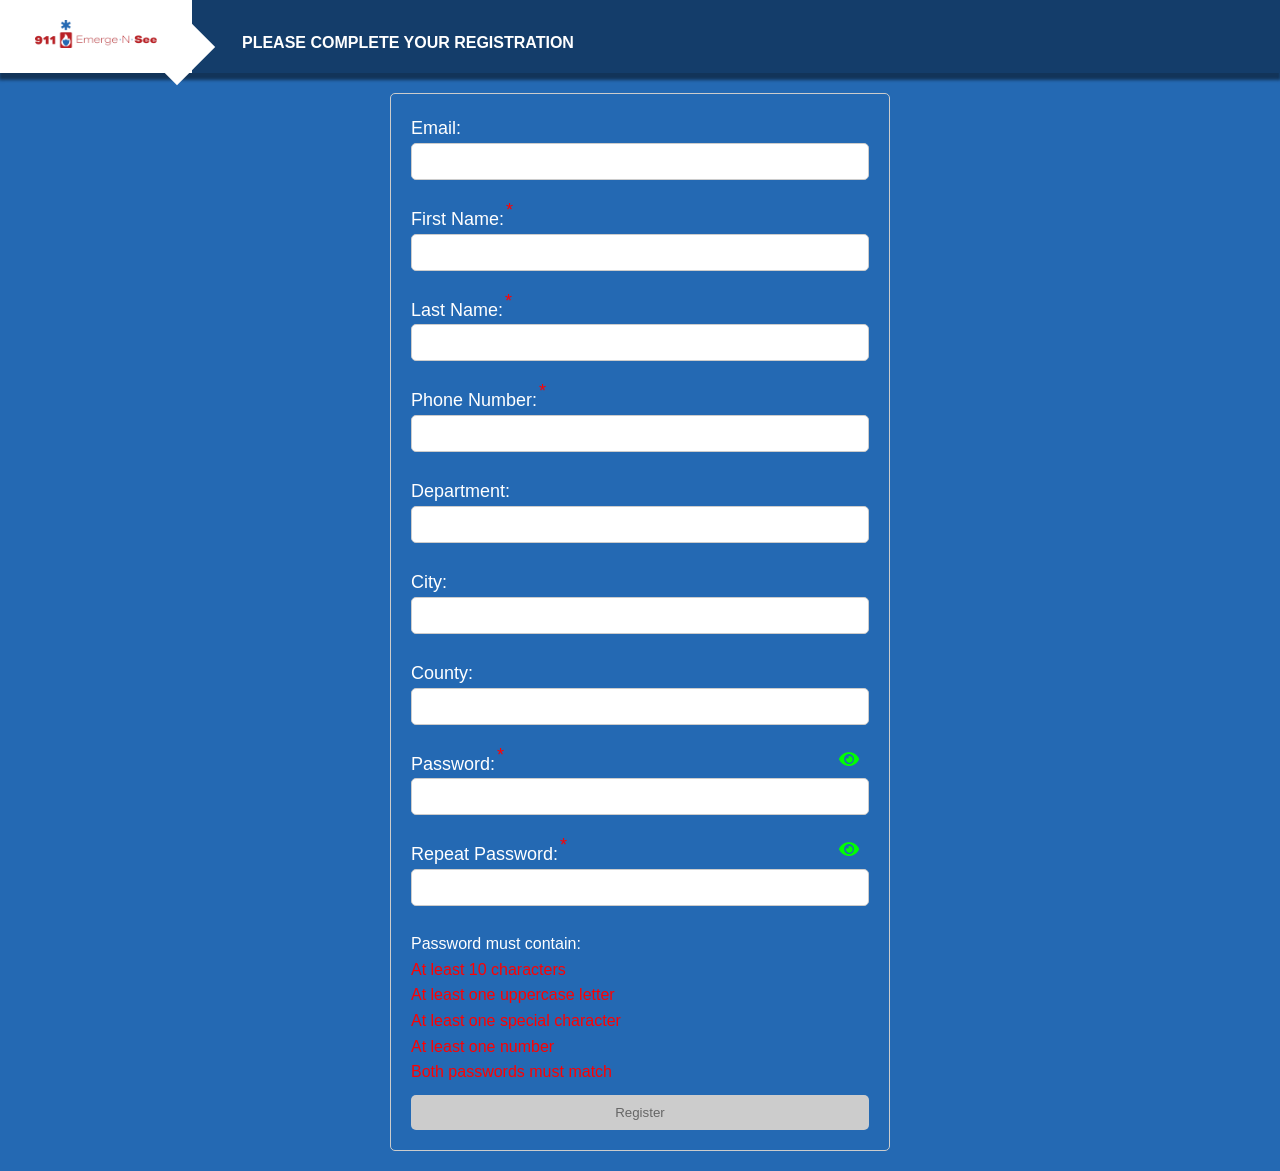
<file: register/index.html>
<!DOCTYPE html>
<html lang="en">
<head>
<meta charset="UTF-8">
<meta name="viewport" content="width=device-width, initial-scale=1.0">
<title>Registration Form</title>
<link rel="stylesheet" href="https://cdnjs.cloudflare.com/ajax/libs/font-awesome/5.15.3/css/all.min.css">
<style>
    body {
        font-family: Arial, sans-serif;
    }

    .form-container {
        max-width: 500px;
        margin: 20px auto;
        padding: 20px;
        border: 1px solid #ccc;
        border-radius: 5px;
    }

    .input-group {
        position: relative;
        margin-bottom: 15px;
        display: flex;
        flex-direction: column;
        font-size: 1.8rem;
        color: white;
    }

    #registrationForm input {
        padding: 10px;
        margin-bottom: 10px;
        border-radius: 5px;
        border: 1px solid #ccc;
    }

    .input-group i {
        position: absolute; /* Adjust as needed */
        right: 10px; /* Adjust as needed */
        top: 0;
        color: rgb(0, 255, 0);
        cursor: pointer;
    }

    .required:after {
        content: '*';
        color: red;
        margin-left: 2px;
        position: relative;
        top: -0.5em;
    }
    
    button[type="submit"] {
        width: 100%;
        padding: 10px;
        border: none;
        border-radius: 5px;
        background-color: #007bff;
        color: white;
        cursor: pointer;
    }

    button[type="submit"]:hover {
        background-color: #0056b3;
    }

    .requirements {
        font-size: 1.6rem;
        color: #FFF;
        margin-bottom: 10px;
    }
    
    .valid {
        color: rgb(0, 255, 0);
    }
    
    .invalid {
        color: red;
    }

    button#submitButton {
    padding: 10px;
    width: 100%;
    border: none;
    border-radius: 5px;
    background-color: #ccc; /* Subdued look */
    color: #666;
    cursor: not-allowed;
    transition: background-color 0.3s, color 0.3s, box-shadow 0.3s;
}

button#submitButton.active {
    background-color: #007bff; /* Active look */
    color: white;
    cursor: pointer;
    animation: glow 1.5s infinite alternate;
}

@keyframes glow {
    from {
        box-shadow: 0 0 5px #007bff;
    }
    to {
        box-shadow: 0 0 20px #007bff;
    }
}
</style>
<link rel="stylesheet" href="../styles.css">
<link rel="icon" type="image/png" href="../img/ensportalico.png">
</head>
<body>
    <header>
        <div class="headLogo">
            <div>
                <img src="../img/enslogo.png" />
                <div class="logoDiamond"></div>
            </div>
        </div>
        <div>
            <h4 id="pageTitle">PLEASE COMPLETE YOUR REGISTRATION</h4>
        </div>
    </header>

<div class="form-container">
    <form id="registrationForm">
        <input type="hidden" id="key" name="key">

        <div class="input-group">
            <label for="email">Email:</label>
            <input type="email" id="email" name="email" readonly>
        </div>
        
        <div class="input-group">
            <label for="firstName">First Name:<span class="required"></span></label>
            <input type="text" id="firstName" name="firstName" required>
        </div>
            
        <div class="input-group">
            <label for="lastName">Last Name:<span class="required"></span></label>
                <input type="text" id="lastName" name="lastName">
            
        </div>
        
        <div class="input-group">
            <label for="phoneNumber">Phone Number:<span class="required"></span></label>
                <input type="tel" id="phoneNumber" name="phoneNumber" required>
            
        </div>

        <div class="input-group">
            <label for="department"></label>
                Department:
                <input type="text" id="department" name="department">
            
        </div>
        
        <div class="input-group">
            <label for="city">
                City:</label>
                <input type="text" id="city" name="city">
            
        </div>
            
        <div class="input-group">
            <label for="county">
                County:</label>
                <input type="text" id="county" name="county">
            
        </div>
        
        <div class="input-group">
            <label for="password">Password:<span class="required"></span><i class="fas fa-eye eye-icon" onclick="toggleVisibility('password')" onmouseout="autoHide('password')"></i></label>
            <input type="password" id="password" name="password" required>
        </div>
        
        <div class="input-group">
            <label for="repeatPassword">Repeat Password:<span class="required"></span><i class="fas fa-eye eye-icon" onclick="toggleVisibility('repeatPassword')" onmouseout="autoHide('repeatPassword')"></i></label>
            <input type="password" id="repeatPassword" name="repeatPassword" required>
        </div>

        <div class="requirements">
            Password must contain:<br>
            <span id="minChars" class="invalid">At least 10 characters</span><br>
            <span id="upperCase" class="invalid">At least one uppercase letter</span><br>
            <span id="specialChar" class="invalid">At least one special character</span><br>
            <span id="number" class="invalid">At least one number</span><br>
            <span id="pwMatch" class="invalid">Both passwords must match</span>
        </div>

        <button type="submit" id="submitButton" disabled>Register</button>
    </form>
</div>

<script>
document.addEventListener('DOMContentLoaded', function() {
    const urlParams = new URLSearchParams(window.location.search);
    document.getElementById('email').value = urlParams.get('email') || '';
    document.getElementById('key').value = urlParams.get('key') || '';
    document.getElementById('password').oninput = validatePassword;
    document.getElementById('repeatPassword').oninput = validateRepeatPassword;
    document.querySelectorAll('input').forEach(input => {
        input.oninput = validateForm;
    });
});

function validatePassword() {
    const password = document.getElementById('password').value;
    let valid = true;

    document.getElementById('minChars').className = password.length >= 10 ? 'valid' : 'invalid';
    document.getElementById('upperCase').className = /[A-Z]/.test(password) ? 'valid' : 'invalid';
    document.getElementById('specialChar').className = /[^a-zA-Z0-9]/.test(password) ? 'valid' : 'invalid';
    document.getElementById('number').className = /[0-9]/.test(password) ? 'valid' : 'invalid';

    valid &= password.length >= 10;
    valid &= /[A-Z]/.test(password);
    valid &= /[^a-zA-Z0-9]/.test(password);
    valid &= /[0-9]/.test(password);

    return valid;
}

function validateRepeatPassword() {
    const password = document.getElementById('password').value;
    const repeatPassword = document.getElementById('repeatPassword').value;
    const match = password === repeatPassword;

    document.getElementById('pwMatch').className = match ? 'valid' : 'invalid';
    
    return match;
}

function validateForm() {
    const validPassword = validatePassword();
    const passwordsMatch = validateRepeatPassword();
    const otherRequiredFieldsFilled = Array.from(document.querySelectorAll('input[required]')).every(input => input.value.trim() !== '');

    const submitButton = document.getElementById('submitButton');
    if (validPassword && passwordsMatch && otherRequiredFieldsFilled) {
        submitButton.disabled = false;
        submitButton.classList.add('active');
    } else {
        submitButton.disabled = true;
        submitButton.classList.remove('active');
    }
}

let allowAutoHide = true;

function toggleVisibility(passwordFieldId) {
    const passwordInput = document.getElementById(passwordFieldId);
    const icon = document.querySelector(`label[for=${passwordFieldId}] i`);
    
    if (passwordInput.type === "password") {
        passwordInput.type = "text";
        icon.classList.replace('fa-eye', 'fa-eye-slash');
        icon.style.color = "red"; // Change to green when visible
    } else {
        passwordInput.type = "password";
        icon.classList.replace('fa-eye-slash', 'fa-eye');
        icon.style.color = "rgb(0, 255, 0)"; // Change to red when hidden
    }
}

function autoHide(passwordFieldId) {
    const passwordInput = document.getElementById(passwordFieldId);
    const icon = document.querySelector(`label[for=${passwordFieldId}] i`);
    setTimeout(() => {
        if (passwordInput.type === "text") {
            passwordInput.type = "password";
            icon.classList.replace('fa-eye-slash', 'fa-eye');
            icon.style.color = "rgb(0, 255, 0)";
        }
    }, 2500);
}

document.getElementById('registrationForm').addEventListener('submit', function(e) {
    e.preventDefault();
    
    const formData = {
        email: document.getElementById('email').value,
        key: document.getElementById('key').value,
        firstName: document.getElementById('firstName').value,
        lastName: document.getElementById('lastName').value,
        phoneNumber: document.getElementById('phoneNumber').value,
        department: document.getElementById('department').value,
        city: document.getElementById('city').value,
        county: document.getElementById('county').value,
        password: document.getElementById('password').value,
    };

    // Submit form data using Fetch API
    fetch('https://client-control.911-ens-services.com/update-user', {
        method: 'PUT',
        headers: {
            'Content-Type': 'application/json',
        },
        body: JSON.stringify(formData),
    })
    .then(response => response.json())
    .then(data => {
        console.log('Success:', data);
        document.getElementById('registrationForm').reset();
        displaySuccessAndRedirect();
    })
    .catch((error) => {
        console.error('Error:', error);
        // Handle errors, such as displaying an error message to the user
    });
});

function displaySuccessAndRedirect() {
    // Scroll to the top of the page
    window.scrollTo({top: 0, behavior: 'smooth'});
    
    // Create or select an element to display the success message
    let messageElement = document.createElement("div");
    messageElement.setAttribute("id", "successMessage");
    // Adjust the CSS text to remove positioning and ensure natural document flow
    messageElement.style.cssText = "text-align: center; font-size: 1.8rem; color: white; margin-top: 40px;";
    messageElement.innerHTML = "Success, You will now be directed to portal login.<br>Redirecting in <span id='countdown' style='color: red;'>5</span> seconds...";
    
    // Insert the messageElement just before the form container to ensure it pushes content down
    let formContainer = document.querySelector(".form-container");
    formContainer.parentNode.insertBefore(messageElement, formContainer);

    // Start the countdown
    let countdown = 5;
    let countdownElement = document.getElementById('countdown');
    let intervalId = setInterval(() => {
        countdown -= 1;
        countdownElement.innerText = countdown;
        if (countdown <= 0) {
            clearInterval(intervalId);
            window.location.href = "https://portal.911emergensee.com";
        }
    }, 1000);
}
</script>

</body>
</html>
</file>
<file: styles.css>
/* Simple CSS Reset */
html {
    box-sizing: border-box;
    font-size: 62.5%; /* This sets the font size to 10px, making 'rem' units easier to manage */
}

*, *::before, *::after {
    box-sizing: inherit; /* Inherit box-sizing from html to ensure consistency across the website */
    margin: 0; /* Remove default margins */
    padding: 0; /* Remove default paddings */
    border: 0; /* Remove default borders */
}

html, body {
    margin: 0;
    padding: 0;
}

body {
    font-family: -apple-system, BlinkMacSystemFont, "Segoe UI", Roboto, Oxygen, Ubuntu, Cantarell, "Open Sans", "Helvetica Neue", sans-serif;
    line-height: 1.6; /* Default line height */
    color: #333; /* Default text color */
}

ul, ol {
    list-style: none; /* Remove default list styles */
}

a {
    text-decoration: none; /* Remove default text decoration for links */
    color: inherit; /* Link color inherits from parent */
}

img {
    max-width: 100%; /* Make images responsive */
    height: auto; /* Maintain aspect ratio */
}

/* end staging and reset */

body {
    background-color: #2469B3;
}

header {
    width: 100%;
    height: 100px;
    height: auto;
    background-color: #143D6A;
    display: flex;
    box-shadow: 0px 6px 3px 1px rgba(0, 0, 0, 0.5);
}

.headLogo {
    background-color: #FFFFFF;
    width: 15%;
    left: 0;
    box-sizing: border-box;
    position: relative;
    z-index: 2;
    
}

.headLogo img {
    padding: 20px 35px;
    box-sizing: border-box;
    position: relative;
    z-index: 3;
}

.logoDiamond {
    height: 54px;
    width: 54px;
    background-color: #FFFFFF;
    position: absolute;
    right: -12px;
    top: 20px;
    z-index: 1;
    transform: rotate(45deg);
}

.container {
    width: 100%;
    min-height: 100vh;
    position: relative;
}

.sideMenu {
    width: 15%;
    min-height: 70vh;
    background-color: #2E79CA;
    border-right: 3px solid #1C5B91; 
    border-bottom: 3px solid #1C5B91;
    position: absolute;
    left: 0;
    z-index: 10;
    transition: left 0.9s ease;
}

.sideMenu li a {
    font-size: 1.8rem;
    color: #FFFFFF;
    margin-left: 20px;
    line-height: 3.5rem;
}

.slideTab {
    width: 40px;
    height: 85px;
    background-color: #2E79CA;
    position: absolute;
    top: 50%;
    transform: translateY(-50%);
    right: -40px;
    border-right: 3px solid #1C5B91; 
    border-bottom: 3px solid #1C5B91;
    border-top: 3px solid #1C5B91;
    border-top-right-radius: 10px;
    border-bottom-right-radius: 10px;
}

.circle {
    position: absolute;
    top: 50%; /* Vertical center */
    right: -32px; /* Align with the tab */
    width: 34px; /* Circle size */
    height: 34px;
    background-color: #D9D9D9; /* Example color */
    border-radius: 50%;
    transform: translateY(-50%);
    transition: transform 0.9s ease; /* Smooth rotation effect */
}

.circle::after {
    content: '';
    position: absolute;
    left: 50%;
    top: 50%;
    border: 10px solid transparent;
    border-right-color: black; /* Triangle color */
    border-left: 0;
    transform: translate(-50%, -50%);
}

.open .sideMenu {
    left: -15% !important; /* Slide out */
}

/* Styling for when the circle is rotated */
.rotated .circle {
    transform: translateY(-50%) rotate(180deg); /* Rotate 180 degrees */
}

#pageTitle {
    margin-left: 50px;
    top: 30px;
    color: #FFFFFF;
    font-size: 16px;
    position: absolute;
}

.page h1 {
    font-size: 14px;
}

#hamburger-menu {
    cursor: pointer;
    position: relative;
    top: 27px;
    left: 82%;
  }

.page span {
    font-size: 12px;
}
  
  #hamburger-menu .bar1, #hamburger-menu .bar2, #hamburger-menu .bar3 {
    width: 35px;
    height: 5px;
    background-color: white;
    margin: 6px 0;
    transition: 0.4s;
  }
  
  /* Animation styles */
  .change .bar1 {
    -webkit-transform: rotate(-45deg) translate(-9px, 6px);
    transform: rotate(-45deg) translate(-9px, 6px);
  }
  
  .change .bar2 {opacity: 0;}
  
  .change .bar3 {
    -webkit-transform: rotate(45deg) translate(-8px, -8px);
    transform: rotate(45deg) translate(-8px, -8px);
  }

  #menu-box {
    position: absolute;
    right: 0;
    top: 0px;
    width: 250px;
    max-height: 0;
    background-color: #2E79CA;
    overflow: hidden;
    transition: max-height 0.9s ease;
    display: flex;
    flex-direction: column;
    font-size: 1.8rem;
    color: #FFFFFF;
    z-index: 99;
}

#menu-box p {
    padding: 30px 20px;
    font-size: 1.6rem;
    color: #FFFFFF;
    text-align: center;
}

#contentBody {
    width: 85%;
    /*height: 100vh;*/
    position: absolute;
    right: 0;
    display: flex;
    flex-direction: column;
    justify-content: center;
    align-items: center;
    z-index: 1;
    transition: width 0.9s ease-in-out;
}

#loginForm {
    display: flex;
    flex-direction: column;
    position: relative;
    top: 25vh;
    border-style: solid;
    border-width: 4px;
    border-color: #d3d3d3 #696969 #696969 #d3d3d3;
    border-radius: 10px;
    background-color: #143D6A;
    padding: 20px;
    box-shadow: 0px 0px 10px rgba(0,0,0,0.1);
    font-size: 1.6rem;
    text-align: center;
    align-items: center;
    width: 45%;
}

#loginForm input {
    font-size: 1.6rem;
    text-align: center;
    padding: 10px 5px;
    margin: 20px;
    width: 50%;
}

#loginForm input:first-child {
    margin-top: 80px;
}

#loginForm button {
    font-size: 1.6rem;
    text-align: center;
    width: 28%;
    padding: 15px 5px;
    margin-bottom: 80px;
    margin-top: 20px;
}

.formHeader {
    color: #FFFFFF;
    font-size: 2.2rem;
    padding: 25px 0;
}

.dropLink {
    padding: 10px;
}

.highcharts-root {
    font-size: 1.6rem !important;
}

#menuContent form {
    display: flex;
    flex-direction: column;
    align-items: center;
}

#menuContent form .subButt {
    width: 60%;
    padding: 15px 0;
    background-color: #143D6A;
    color: white;
    border: 3px solid #6AACF3;
}

#menuContent form .resButt {
    width: 60%;
    padding: 15px 0;
    background-color: #ce0f0f;
    color: white;
    border: 3px solid #535455;
}

#menuContent form > * {
    margin: 10px 0px;
    border-radius: 5px;
    padding-left: 10px;
}

#menuContent form div > * {
    padding: 10px 15px;
    border-radius: 5px;
    width: 95%;
}

#menuContent form h4 {
    font-size: 1.5rem;
}

#menuContent form div {
    width: 100%;
}

.pagination {
    display: flex;
    justify-content: center;
    align-items: center;
    padding: 10px;
    margin-top: 25px;
  }
  
  .pagination a, .pagination span, .entries-info {
    margin: 0 5px;
    padding: 5px 10px;
    text-decoration: none;
    color: #fff;
    font-size: 1.6rem;
    border: 2px solid transparent; /* Adjust color as needed */
  }
  
  .pagination a:hover, .pagination .current-page {
    background-color: #1100ff; /* Adjust color as needed */
    border-color: #666; /* Adjust color as needed */
    cursor: pointer;
    transition: background-color 0.3s ease, border-color 0.3s ease; /* Smooth transition */
  }
  
  .pagination-prev, .pagination-next {
    font-weight: bold;
  }

  .countWrap {
    width: 100%;
    text-align: center;
  }

  #menuContent {
    margin-top: 20px;
    width: 100%;
    display: flex;
    flex-direction: column;
    justify-content: center;
  }

  #menuContent input, #menuContent select {
    padding: 10px 15px;
    border-radius: 5px;
    width: 95%;
    margin: 0 auto;
    margin-top: 5px;
    margin-bottom: 10px;
  }

  #menuContent label {
    font-size: 1.8rem;
    color: white;
    margin-left: 5px;
  }

  #menuContent button {
    padding: 5px 15px;
    background-color: #143D6A;
    color: white;
    font-size: 1.8rem;
    border-radius: 5px;
    border: 1px solid black;
    margin: 0 auto;
  }

  #reportDateRangeSelector, #customDateInput, #agencyFilterDropdown, #reportTypeSelector {
    display: flex;
    flex-direction: column;
    justify-content: center;
  }

  .page {
    width: 90%;
    max-width: 90%;
    height: auto;
    margin: 20px auto;
    padding: 5px;
    box-sizing: border-box;
    position: relative;
    background-color: #fff;
    page-break-after: always;
    box-shadow: 0 0 10px rgba(0, 0, 0, 0.1);
    border: 1px solid #ccc;
    overflow: visible;
}

.table-container {
    width: 100%;
    border-collapse: collapse;
    margin-top: 20px;
}

th, td {
    padding: 2px;
    border: 1px solid #ddd;
}

.table-header {
    background-color: #f2f2f2;
}

/* Add this to your CSS file or style tags */
tr, td, th {
    page-break-inside: avoid;
    font-size: 12px;
}

.report-table tr {
    page-break-inside: avoid;
    page-break-after: auto;
}

.report-table thead {
    display: table-header-group; /* Ensures header repeats */
}

.report-table tbody {
    display: table-row-group;
}

/* Ensure headings don't break onto new pages alone */
h1, h2 {
    page-break-after: avoid;
}

/* Prevent page breaks inside elements */
h1, h2, p, table, tr, td, th {
    page-break-inside: avoid;
}

/* Allow page breaks after certain elements */
h1, h2 {
    page-break-after: avoid;
}

/* Ensure tables can break across pages */
table {
    page-break-inside: auto;
}

thead {
    background-color: darkgrey;
    display: table-header-group;
}

th {
    color: white;
    font-size: 14px;
    font-weight: bold;
    text-align: center;
    padding-top: 7px;
    padding-bottom: 7px;
    background-color: #696969;
}

tr:nth-child(even) {
    background-color: lightgrey;
}

tr:nth-child(odd) {
    background-color: #f9f9f9; /* Very light grey */
}

/* Base styles */
body {
    margin: 0;
    padding: 0;
}

/* Content wrapper to overlay on the aspect ratio box */
.page-content {
    position: absolute;
    top: 0;
    left: 0;
    right: 0;
    bottom: 0;
    box-sizing: border-box;
}

/* Loading screen styles */
.loading-content {
    display: flex;
    flex-direction: column;
    align-items: center;
    justify-content: center;
    height: 100vh; /* Full viewport height */
}

.spinner {
    width: 50px;
    height: 50px;
    border: 5px solid #ccc;
    border-top-color: #333;
    border-radius: 50%;
    animation: spin 1s linear infinite;
}

@keyframes spin {
    to { transform: rotate(360deg); }
}

.loading-content p {
    margin-top: 20px;
    font-size: 1.2em;
}

.page-content {
    padding: 20px;
    box-sizing: border-box;
}

/* Screen styles */
#printArea {
    display: none;
}

.page-header, .page-footer {
    /*flex-shrink: 0;  Prevents shrinking */
    width: 100%;
}

.page-header {
    padding: 10px 20px;
    box-sizing: border-box;
    background-color: #f9f9f9;
    border-bottom: 1px solid #ddd;
}

.page-header div {
    display: flex;
    justify-content: space-between;
}

.page-content {
    /*flex-grow: 1;  Allows content to grow and take up available space */
    padding: 5px;
    box-sizing: border-box;
}

.page-footer {
    position: absolute;
    bottom: 0;
    left: 0;
    display: flex;
    justify-content: space-between;
    align-items: center;
    padding: 5px;
    border-top: 1px solid #bbb;
    font-size: 12px;
}

.footer-left, .footer-center, .footer-right {
    display: flex;
    flex-direction: column;
    align-items: flex-start;
}

.footer-center {
    align-items: center;
    flex: 1;
}

.page {
    overflow: hidden;
}

.footer-right {
    align-items: flex-end;
}

.report-table {
    border-collapse: collapse;
    page-break-inside: auto;
}

.report-table tr {
    width: 100%;
    object-fit: contain;
}

.report-table tr th, .report-table tr td {
    text-overflow: ellipsis; /* Show ellipsis if necessary */
    overflow: hidden; /* Prevent content from spilling out */
    white-space: nowrap; /* Prevent text wrapping */
    width: auto;
    max-width: 35%;
}

.all-agency-types-title {
    margin-top: 5px;
    font-size: 16px;
}

.single-agency-type {
    width: 100%;
    display: flex;
    justify-content: space-between;
    margin: 20px 0;
}

.single-agency-header {
    text-align: center;
    width: 100%;
    font-size: 24px;
    margin-bottom: 20px;
}

.total-events-label {
    font-size: 18px;
    margin-bottom: 10px;
    font-weight: bold;
}

.battalion-list {
    list-style: none;
    padding: 0;
    margin: 10px 0;
}

.battalion-list li {
    font-size: 16px;
    margin-bottom: 5px;
}

.battalion-list p {
    font-weight: bold;
    margin-top: 10px;
}

#reportMeasurementArea,
#reportMeasurementArea *,
#reportMeasurementArea *::before,
#reportMeasurementArea *::after {
    transform: none !important;
    transform-origin: initial !important;
    zoom: 1 !important; /* Reset any zoom applied */
    font-size: initial !important; /* Reset font size */
    box-sizing: content-box !important;
}

/* reportStyles.css */

/* Container for all-agency-types */
.all-agency-types {
    display: flex;
    justify-content: space-between;
    align-items: center;
}

/* Label container */
.label-container {
    padding: 10px;
    width: 50%;
}

/* Title label */
.label-title {
    text-align: center;
    font-size: 16px;
    margin-bottom: 15px;
}

/* Agency label */
.agency-label {
    display: flex;
    justify-content: space-between;
    border-bottom: 1px solid #ccc;
    padding: 5px 0;
    font-size: 14px;
}

/* Total label */
.total-label {
    display: flex;
    justify-content: space-between;
    font-weight: bold;
    padding: 10px 0;
    font-size: 16px;
}

/* Empty data container */
.all-agency-types.empty {
    text-align: center;
    font-size: 16px;
    color: #666;
}

/* Chart error message */
.chart-error {
    color: red;
    font-size: 14px;
    text-align: center;
    margin-top: 10px;
}

.incident-type-chart {
    width: 100%;
    padding: 10px; /* Fixed padding, adjust as needed */
    box-sizing: border-box;
}

/* reportStyles.css */

/* Ensure that report pages have fixed dimensions */
.report-page {
    width: 816px; /* 8.5 inches * 96 DPI */
    height: 1056px; /* 11 inches * 96 DPI */
    box-sizing: border-box;
    padding: 20px;
    margin: 0 auto 20px; /* Center horizontally and add bottom margin */
    position: relative;
    background-color: white;
    border: 1px solid #ccc;
    overflow: hidden; /* Prevent content from overflowing */
    page-break-after: always; /* Ensure page breaks in print/PDF */
    display: flex;
    flex-direction: column;
    justify-content: space-between;
}

.report-page .content {
    flex: 1; /* Take up available space */
    display: flex;
    flex-direction: column;
    justify-content: flex-start;
    overflow: hidden; /* Prevent internal overflow */
}

/* Styling for the report footer */
.report-page .page-footer {
    height: 50px; /* Fixed footer height */
    border-top: 1px solid #ccc;
    display: flex;
    justify-content: space-between;
    align-items: center;
    font-size: 12px;
    color: #555;
}

.report-page .content > * {
    width: 100%;
    box-sizing: border-box;
}

/* Ensure the report container centers pages */
#reportContainer {
    display: flex;
    flex-direction: column;
    align-items: center; /* Center pages horizontally */
    padding: 20px;
    background-color: #f5f5f5;
}

/* Styling for Highcharts containers to ensure they have height */
.highcharts-container {
    width: 100%;
    height: 400px; /* Adjust as needed */
}

.pie-chart-container, .column-chart-container {
    width: 50%;
}

.agency-label, .incident-label {
    display: flex;
    justify-content: space-between;
    margin-bottom: 5px;
}

.total-label {
    display: flex;
    justify-content: space-between;
    font-weight: bold;
    margin-top: 10px;
}

.label-title {
    margin-bottom: 10px;
}

.chart-error {
    color: red;
    font-size: 14px;
    text-align: center;
}

button.highcharts-a11y-proxy-element {
    display: none;
}

.spinner {
    width: 40px;
    height: 40px;
    position: relative;
    margin: auto;
  }
  
  .double-bounce1, .double-bounce2 {
    width: 100%;
    height: 100%;
    border-radius: 50%;
    background-color: #333;
    opacity: 0.6;
    position: absolute;
    top: 0;
    left: 0;  
    animation: sk-bounce 2.0s infinite ease-in-out;
  }
  
  .double-bounce2 {
    animation-delay: -1.0s;
  }
  
  @keyframes sk-bounce {
    0%, 100% { transform: scale(0.0) }
    50% { transform: scale(1.0) }
  }

  .battalion-label, .entry-label {
    display: flex;
    justify-content: space-between;
  }

  .removeWrap, .replaceWrap {
    width: 100%;
    margin-top: 15px;
  }

  .removeHead, .replaceHead {
    display: flex;
    width: 100%;
    justify-content: center;
    border-bottom: 3px solid #1C5B91;
    padding: 5px 0;
  }

  #filterControls, #replaceControls {
    width: 100%;
    margin: 0 auto;
    font-size: 2rem;
    display: flex;
    justify-content: center;
    gap: 10px;
  }

  #filterControls select, #replaceControls select {
    padding: 5px 0;
    font-size: 2rem;
  }

  #filterControls input, #replaceControls input {
    padding: 5px 0;
    font-size: 2rem;
  }

  #filterControls button, #replaceControls button {
    padding: 10px;
    font-size: 2rem;
    border-radius: 12px;
    background-color: #143D6A;
    color: white;
    font-weight: bold;
    border: 1px solid #FFFFFF95;
    box-shadow: 2px 4px 12px #000000BB;
    transition: all 0.2s ease-in-out;
}

#filterControls button:hover, #replaceControls button:hover {
    background-color: #1A4C85; /* Slightly lighter blue */
    text-shadow: 0px 0px 8px rgba(255, 255, 255, 0.8); /* Subtle glow effect */
    box-shadow: 2px 2px 8px #00000099; /* Slightly reduced shadow for a dropped effect */
    transform: translateY(2px); /* Lowers the button slightly */
}

  .activeTitle {
    border-bottom: 3px solid #1C5B91;
    padding: 5px 0;
    text-align: center;
  }

  .activeTitle h3 {
    font-size: 2.2rem;
    background-color: #143D6A;
    color: #FFFFFF;
  }

  .activeList {
    width: 100%;
    padding: 10px 40px;
    border-bottom: 3px solid #1C5B91;
  }

  .activeList ul {
    display: flex;
    flex-wrap: wrap;
    justify-content: space-between;
  }

  .activeList ul li {
    width: 18%;
    background-color: #e2e2e2;
    padding: 5px;
    margin-bottom: 8px;
    display: flex;
    justify-content: space-between;
    font-size: 1.5rem;
  }

  .activeList ul li button {
    padding: 6px;
    border-radius: 90%;
    border: 1px solid #000000;
    background-color: rgb(161, 21, 21);
    color: #FFFFFF;
    font-weight: bold;
  }

  .active-submenu {
    color: #00ffcc;
    font-weight: bold;
    text-shadow: 0px 0px 8px rgba(0, 255, 204, 0.8);
  }

  .tool-row {
    width: 100%;
    padding: 45px;
    display: flex;
    gap: 30px;
    font-size: 18px;
  }
</file>
